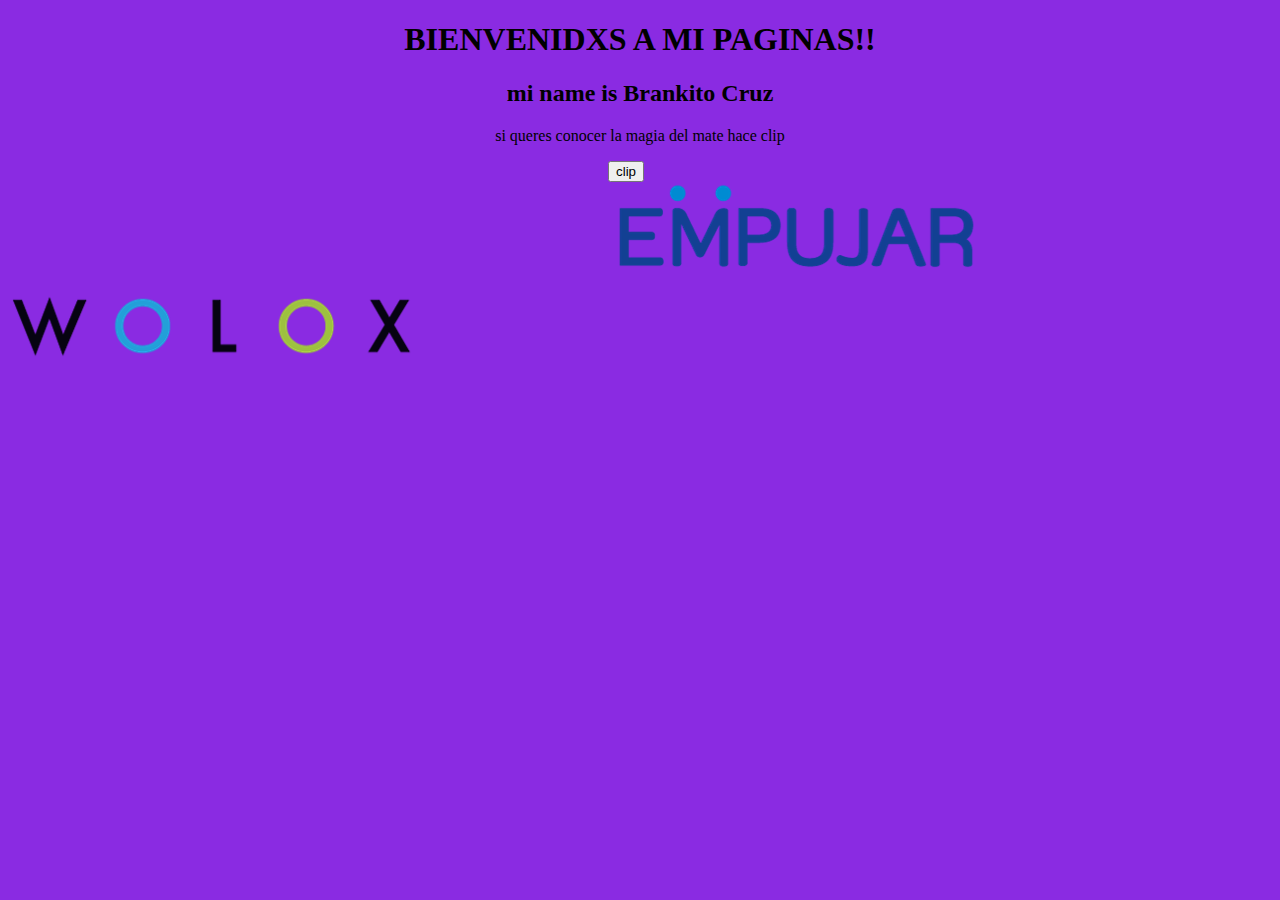
<file: bienvenida.html>
<!DOCTYPE html>
<html lang="es">
<head>
  <meta charset="UTF-8">

  <title>Document</title>
  <link rel="stylesheet" href="css/styles.css">
</head>
<body>
    <div>
      <h1 class="centrar">BIENVENIDXS A MI PAGINAS!!</h1>
      <h2 class="centrar">mi name is Brankito Cruz</h2>
      <p class="centrar">si queres conocer la magia del mate hace clip</p>
      <button class="boton">clip</button><br>
      <img class="boton" src="img/empujar.png" alt="empujar">
      <img class="centrar" src="img/wolox.png" alt="wolox">
    </div>
</body>
</html>
</file>
<file: css/styles.css>
body {
    background-color: blueviolet;
}

.centrar{
    text-align: center;
}

.boton{
    margin-left: 600px;
}
</file>
